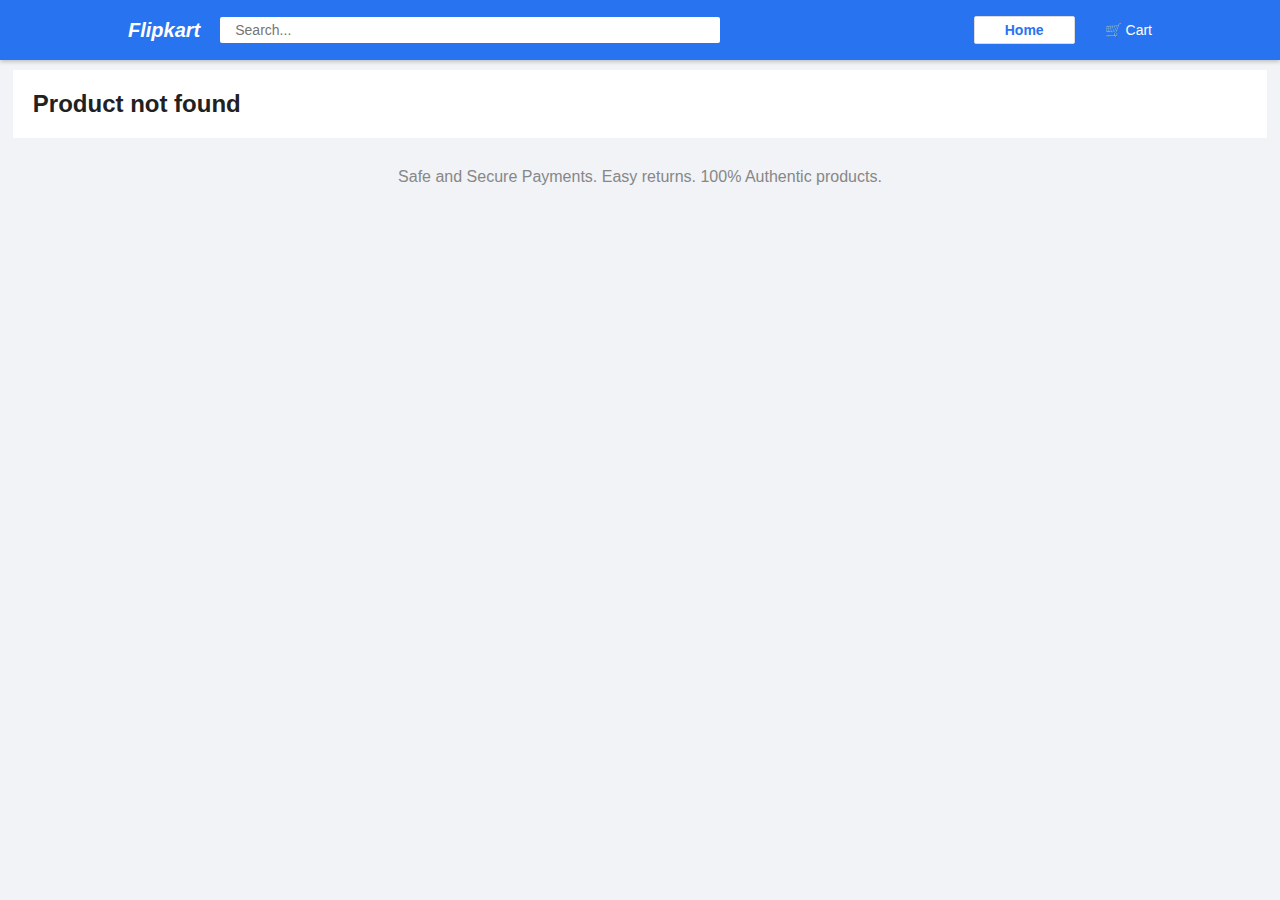
<file: product.html>
<!DOCTYPE html>
<html lang="en">
<head>
    <meta charset="UTF-8">
    <meta name="viewport" content="width=device-width, initial-scale=1.0">
    <title>Product Details</title>
    <link rel="stylesheet" href="style.css">
</head>
<body>
    <nav class="navbar">
        <div class="logo"><a href="index.html" style="color:white;">Flipkart</a></div>
        <div class="search-container"><input type="text" placeholder="Search..."></div>
        <div class="nav-links">
            <a href="index.html" class="login-btn">Home</a>
            <div class="cart-icon">🛒 Cart</div>
        </div>
    </nav>

    <div class="detail-container" id="detail-app">
        </div>

    <div style="background:#f1f3f6; padding:20px; text-align:center; color:#878787;">
        Safe and Secure Payments. Easy returns. 100% Authentic products.
    </div>

    <script src="data.js"></script>
    <script>
        const params = new URLSearchParams(window.location.search);
        const id = parseInt(params.get('id'));
        const product = products.find(p => p.id === id);
        const app = document.getElementById('detail-app');

        if(product) {
            app.innerHTML = `
                <div class="left-view">
                    <img src="${product.img}" alt="${product.title}">
                    <div class="action-btns">
                        <button class="btn-lg cart-btn"> ADD TO CART</button>
                        <button class="btn-lg buy-btn"> BUY NOW</button>
                    </div>
                </div>
                <div class="right-view">
                    <p class="breadcrumb">Home > ${product.category} > ${product.brand} > ${product.title}</p>
                    <h1 class="big-title">${product.title}</h1>
                    <div class="product-rating" style="font-size:14px; padding:4px 8px;">${product.rating} ★</div>
                    <h1 class="big-price">${formatPrice(product.price)}</h1>
                    
                    <h3>Available Offers</h3>
                    <ul class="offers" style="margin-top:10px;">
                        <li><span class="tag-icon">🏷️</span> <strong>Bank Offer</strong> 5% Unlimited Cashback on Axis Bank Credit Card</li>
                        <li><span class="tag-icon">🏷️</span> <strong>Bank Offer</strong> 10% Off on Bank of Baroda Mastercard debit card first time transaction</li>
                        <li><span class="tag-icon">🏷️</span> <strong>Special Price</strong> Get extra 20% off (price inclusive of discount)</li>
                        <li><span class="tag-icon">🏷️</span> <strong>Partner Offer</strong> Sign up for Flipkart Pay Later and get Flipkart Gift Card worth ₹100*</li>
                    </ul>

                    <br>
                    <div style="display:flex; gap:50px; margin-top:20px;">
                        <div style="color:#878787;">Warranty</div>
                        <div>1 Year Manufacturer Warranty</div>
                    </div>
                    <div style="display:flex; gap:50px; margin-top:10px;">
                        <div style="color:#878787;">Seller</div>
                        <div><strong>SuperComNet</strong> <span style="background:#2874f0; color:white; font-size:10px; padding:2px 5px; border-radius:10px;">Plus</span>
                        <br>7 Days Service Center Replacement</div>
                    </div>
                </div>
            `;
        } else {
            app.innerHTML = "<h2>Product not found</h2>";
        }
    </script>
</body>
</html>
</file>
<file: style.css>
/* GLOBAL RESET */
* { margin: 0; padding: 0; box-sizing: border-box; font-family: 'Roboto', sans-serif; }
body { background-color: #f1f3f6; color: #212121; }
a { text-decoration: none; color: inherit; }
ul { list-style: none; }

/* NAVBAR */
.navbar { background-color: #2874f0; height: 60px; display: flex; align-items: center; padding: 0 10%; position: sticky; top: 0; z-index: 1000; box-shadow: 0 2px 4px rgba(0,0,0,.2); }
.logo { color: white; font-style: italic; font-weight: 900; font-size: 20px; margin-right: 20px; }
.search-container { flex: 1; display: flex; background: white; border-radius: 2px; padding: 5px; max-width: 500px; }
.search-container input { width: 100%; border: none; outline: none; font-size: 14px; padding-left: 10px; }
.nav-links { display: flex; gap: 30px; margin-left: auto; align-items: center; color: white; font-weight: 500; font-size: 14px; }
.login-btn { background: white; color: #2874f0; border: 1px solid #dbdbdb; padding: 5px 30px; border-radius: 2px; font-weight: bold; cursor: pointer; }
.cart-icon { display: flex; align-items: center; gap: 5px; }

/* CATEGORY HEADER (Sub-nav) */
.sub-nav { background: white; display: flex; justify-content: center; gap: 40px; padding: 10px; border-bottom: 1px solid #ddd; font-size: 14px; font-weight: 500; }
.sub-nav div:hover { color: #2874f0; cursor: pointer; }

/* SLIDER */
.slider { width: 98%; margin: 10px auto; background: white; height: 250px; display: flex; align-items: center; justify-content: center; border: 1px solid #ddd; }
.slider h2 { color: #555; }

/* SECTIONS */
.section { background: white; margin: 10px auto; width: 98%; padding: 15px; box-shadow: 0 1px 1px rgba(0,0,0,0.1); }
.section-header { display: flex; justify-content: space-between; border-bottom: 1px solid #f0f0f0; padding-bottom: 10px; margin-bottom: 15px; }
.section-header h2 { font-size: 20px; font-weight: 500; }

/* PRODUCT CARDS (Horizontal Scroll) */
.horizontal-scroll { display: flex; gap: 15px; overflow-x: auto; padding-bottom: 10px; }
.product-card { min-width: 200px; padding: 10px; text-align: center; border: 1px solid #f0f0f0; transition: .2s; cursor: pointer; }
.product-card:hover { box-shadow: 0 4px 8px rgba(0,0,0,0.1); transform: translateY(-2px); }
.product-card img { height: 150px; object-fit: contain; margin-bottom: 10px; }
.product-title { font-size: 14px; font-weight: 500; margin-bottom: 5px; }
.product-price { font-size: 16px; font-weight: bold; }
.product-rating { background: #388e3c; color: white; font-size: 12px; padding: 2px 6px; border-radius: 3px; display: inline-block; margin-top: 5px; }

/* CATEGORY PAGE (Split Layout) */
.cat-container { display: flex; width: 98%; margin: 10px auto; gap: 10px; }
.sidebar { flex: 1; background: white; padding: 15px; height: fit-content; }
.filter-group { margin-bottom: 20px; border-bottom: 1px solid #f0f0f0; padding-bottom: 10px; }
.main-content { flex: 4; background: white; padding: 15px; }
.grid-view { display: grid; grid-template-columns: repeat(auto-fill, minmax(220px, 1fr)); gap: 15px; }

/* PRODUCT DETAIL PAGE */
.detail-container { background: white; width: 98%; margin: 10px auto; display: flex; padding: 20px; }
.left-view { flex: 1.5; text-align: center; position: sticky; top: 80px; align-self: flex-start; }
.left-view img { max-height: 400px; max-width: 100%; border: 1px solid #f0f0f0; padding: 20px; }
.action-btns { margin-top: 20px; display: flex; gap: 10px; }
.btn-lg { flex: 1; padding: 15px; border: none; font-size: 16px; font-weight: bold; color: white; cursor: pointer; text-transform: uppercase; }
.cart-btn { background: #ff9f00; } .buy-btn { background: #fb641b; }

.right-view { flex: 2.5; padding-left: 30px; }
.breadcrumb { font-size: 12px; color: #878787; margin-bottom: 10px; }
.big-title { font-size: 18px; margin-bottom: 5px; }
.big-price { font-size: 28px; font-weight: 500; margin: 10px 0; }
.offers li { font-size: 14px; color: #212121; margin-bottom: 8px; }
.tag-icon { color: #388e3c; margin-right: 5px; font-weight: bold; }

/* FOOTER */
.footer { background: #172337; color: white; padding: 40px 10%; display: grid; grid-template-columns: repeat(4, 1fr); gap: 20px; font-size: 12px; margin-top: 40px; }
.footer h3 { color: #878787; margin-bottom: 10px; font-size: 12px; text-transform: uppercase; }
.footer a { display: block; margin-bottom: 5px; color: white; }
.footer a:hover { text-decoration: underline; }
</file>
